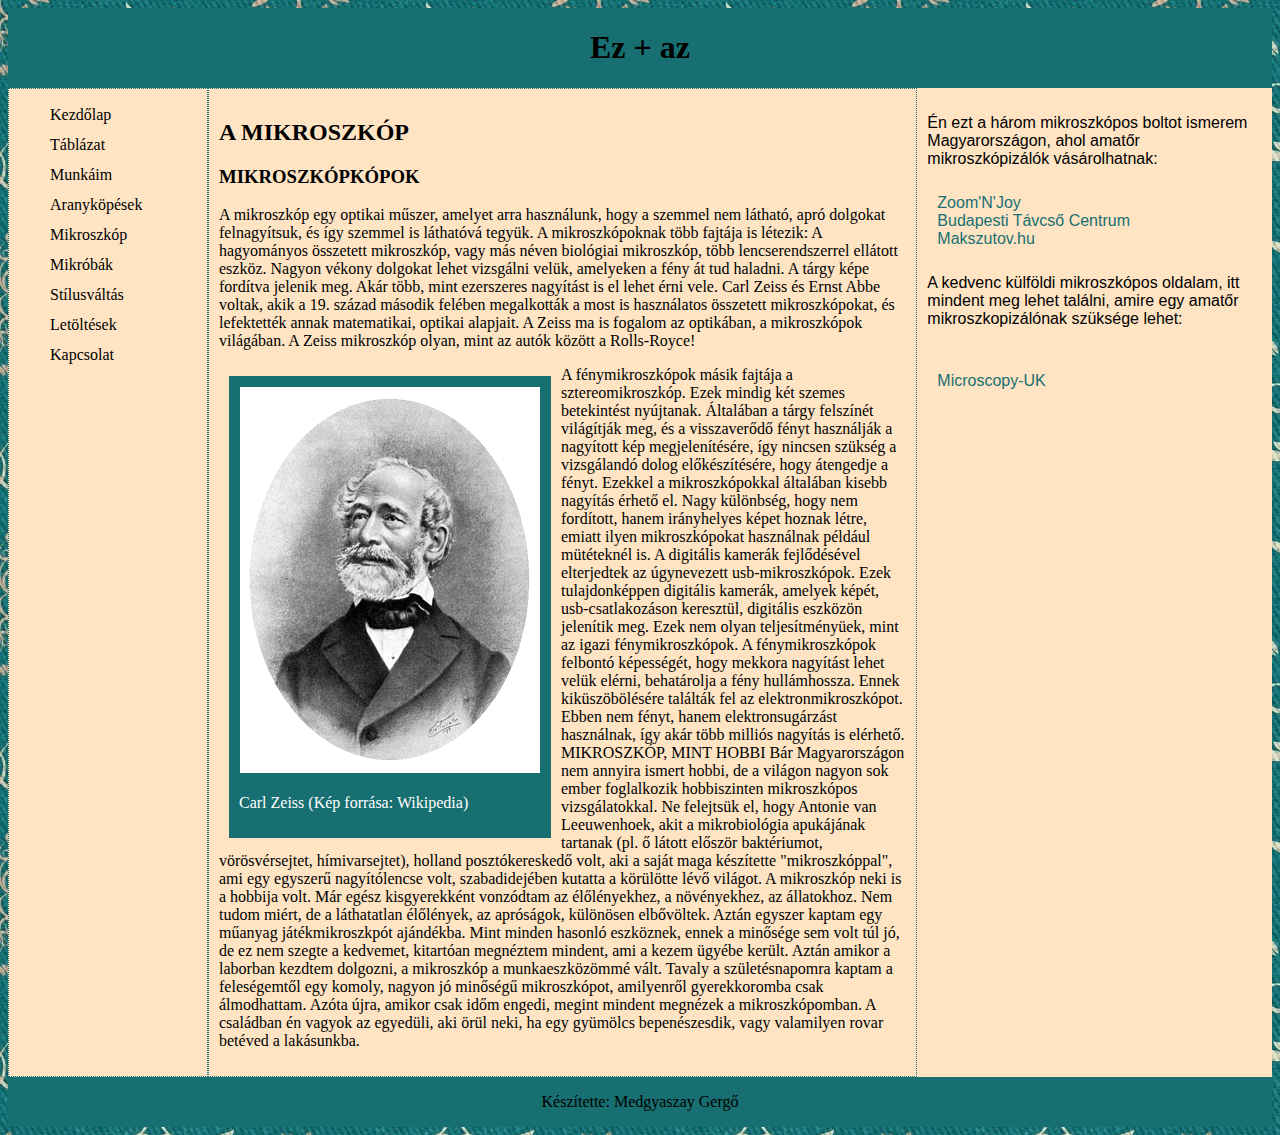
<file: index.html>
<!DOCTYPE html>
<html lang="hu">
<head>
    <meta charset="UTF-8">
    <meta name="viewport" content="width=device-width, initial-scale=1.0">
    <link rel="stylesheet" href="style.css">
    <title>Mikroszkóp</title>
</head>
<body>
    <main>
        <header>
            <h1>Ez + az</h1>
        </header>
        <nav>
            <ul>
                <li><a href="#">Kezdőlap</a></li>
                <li><a href="tablazat.html">Táblázat</a></li>
                <li><a href="#">Munkáim</a></li>
                <li><a href="#">Aranyköpések</a></li>
                <li><a href="#">Mikroszkóp</a></li>
                <li><a href="#">Mikróbák</a></li>
                <li><a href="#">Stílusváltás</a></li>
                <li><a href="#">Letöltések</a></li>
                <li><a href="#">Kapcsolat</a></li>
            </ul>
        </nav>
        <article>
            <h2>A MIKROSZKÓP</h2>
            <h3>MIKROSZKÓPKÓPOK</h3>
            <p>A mikroszkóp egy optikai műszer, amelyet arra használunk, hogy a szemmel nem látható, apró dolgokat felnagyítsuk, és így szemmel is láthatóvá tegyük. A mikroszkópoknak több fajtája is létezik:

                A hagyományos összetett mikroszkóp, vagy más néven biológiai mikroszkóp, több lencserendszerrel ellátott eszköz. Nagyon vékony dolgokat lehet vizsgálni velük, amelyeken a fény át tud haladni. A tárgy képe fordítva jelenik meg. Akár több, mint ezerszeres nagyítást is el lehet érni vele. Carl Zeiss és Ernst Abbe voltak, akik a 19. század második felében megalkották a most is használatos összetett mikroszkópokat, és lefektették annak matematikai, optikai alapjait. A Zeiss ma is fogalom az optikában, a mikroszkópok világában. A Zeiss mikroszkóp olyan, mint az autók között a Rolls-Royce!
                <div class="Zeisskepe">
                    <img src="kepek/Zeiss.png" alt="Kép"><br>
                    <p>Carl Zeiss (Kép forrása: Wikipedia)</p>
                </div>
                
                
                A fénymikroszkópok másik fajtája a sztereomikroszkóp. Ezek mindig két szemes betekintést nyújtanak. Általában a tárgy felszínét világítják meg, és a visszaverődő fényt használják a nagyított kép megjelenítésére, így nincsen szükség a vizsgálandó dolog előkészítésére, hogy átengedje a fényt. Ezekkel a mikroszkópokkal általában kisebb nagyítás érhető el. Nagy különbség, hogy nem fordított, hanem irányhelyes képet hoznak létre, emiatt ilyen mikroszkópokat használnak például mütéteknél is.
                
                A digitális kamerák fejlődésével elterjedtek az úgynevezett usb-mikroszkópok. Ezek tulajdonképpen digitális kamerák, amelyek képét, usb-csatlakozáson keresztül, digitális eszközön jelenítik meg. Ezek nem olyan teljesítményüek, mint az igazi fénymikroszkópok.
                
                A fénymikroszkópok felbontó képességét, hogy mekkora nagyítást lehet velük elérni, behatárolja a fény hullámhossza. Ennek kiküszöbölésére találták fel az elektronmikroszkópot. Ebben nem fényt, hanem elektronsugárzást használnak, így akár több milliós nagyítás is elérhető.
                
                MIKROSZKÓP, MINT HOBBI
                Bár Magyarországon nem annyira ismert hobbi, de a világon nagyon sok ember foglalkozik hobbiszinten mikroszkópos vizsgálatokkal. Ne felejtsük el, hogy Antonie van Leeuwenhoek, akit a mikrobiológia apukájának tartanak (pl. ő látott először baktériumot, vörösvérsejtet, hímivarsejtet), holland posztókereskedő volt, aki a saját maga készítette "mikroszkóppal", ami egy egyszerű nagyítólencse volt, szabadidejében kutatta a körülötte lévő világot. A mikroszkóp neki is a hobbija volt.
                
                Már egész kisgyerekként vonzódtam az élőlényekhez, a növényekhez, az állatokhoz. Nem tudom miért, de a láthatatlan élőlények, az apróságok, különösen elbővöltek. Aztán egyszer kaptam egy műanyag játékmikroszkpót ajándékba. Mint minden hasonló eszköznek, ennek a minősége sem volt túl jó, de ez nem szegte a kedvemet, kitartóan megnéztem mindent, ami a kezem ügyébe került. Aztán amikor a laborban kezdtem dolgozni, a mikroszkóp a munkaeszközömmé vált.
                
                Tavaly a születésnapomra kaptam a feleségemtől egy komoly, nagyon jó minőségű mikroszkópot, amilyenről gyerekkoromba csak álmodhattam. Azóta újra, amikor csak időm engedi, megint mindent megnézek a mikroszkópomban. A családban én vagyok az egyedüli, aki örül neki, ha egy gyümölcs bepenészesdik, vagy valamilyen rovar betéved a lakásunkba.</p>
        </article>
        <aside>
            <p>Én ezt a három mikroszkópos boltot ismerem Magyarországon, ahol amatőr mikroszkópizálók vásárolhatnak:<br>
                <div class="Kek">
                Zoom'N'Joy<br>
                Budapesti Távcső Centrum<br>
                Makszutov.hu<br>
                </div>  
                <p>A kedvenc külföldi mikroszkópos oldalam, itt mindent meg lehet találni, amire egy amatőr mikroszkopizálónak szüksége lehet:</p><br>
                <div class="Kek">
                Microscopy-UK</p>
                </div>
        </aside>
        <footer>
            <p>Készítette: Medgyaszay Gergő</p>
        </footer>
    </main>
</body>
</html>
</file>
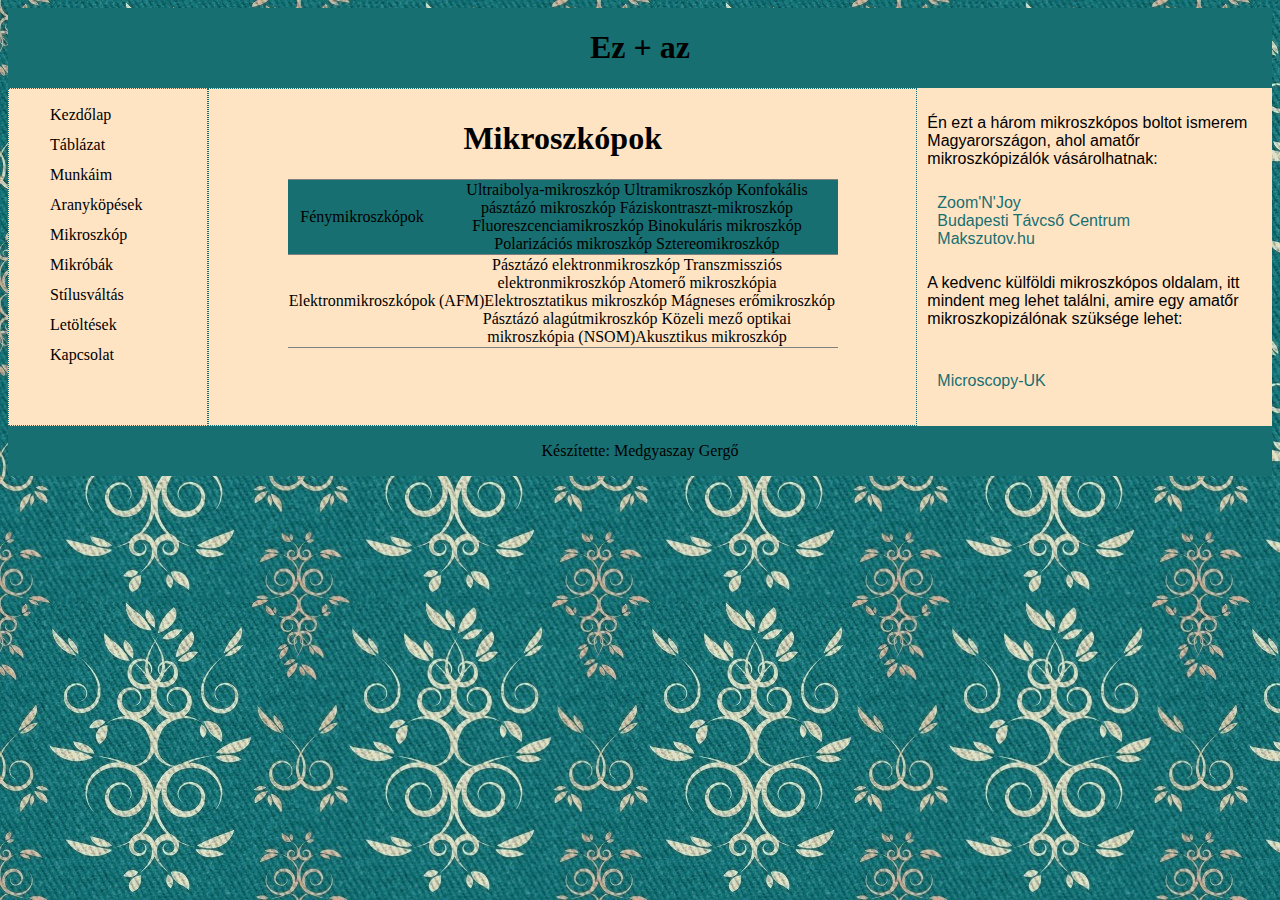
<file: tablazat.html>
<!DOCTYPE html>
<html lang="hu">
<head>
    <meta charset="UTF-8">
    <meta name="viewport" content="width=device-width, initial-scale=1.0">
    <link rel="stylesheet" href="style.css">
    <title>Mikroszkóp</title>
</head>
<body>
    <main>
        <header>
            <h1>Ez + az</h1>
        </header>
        <nav>
            <ul>
                <li><a href="index.html">Kezdőlap</a></li>
                <li><a href="tablazat.html">Táblázat</a></li>
                <li><a href="#">Munkáim</a></li>
                <li><a href="#">Aranyköpések</a></li>
                <li><a href="#">Mikroszkóp</a></li>
                <li><a href="#">Mikróbák</a></li>
                <li><a href="#">Stílusváltás</a></li>
                <li><a href="#">Letöltések</a></li>
                <li><a href="#">Kapcsolat</a></li>
            </ul>
        </nav>
        <article class="Tablazatcss">
            <h1>Mikroszkópok</h1>
            <table>
                <tbody>
                    <tr>
                    <td>Fénymikroszkópok</td>
                    <td>Ultraibolya-mikroszkóp Ultramikroszkóp Konfokális pásztázó mikroszkóp Fáziskontraszt-mikroszkóp Fluoreszcenciamikroszkóp Binokuláris mikroszkóp Polarizációs mikroszkóp Sztereomikroszkóp</td>
                    </tr>
                    <tr>
                        <td>Elektronmikroszkópok	</td>
                        <td>Pásztázó elektronmikroszkóp Transzmissziós elektronmikroszkóp Atomerő mikroszkópia (AFM)Elektrosztatikus mikroszkóp Mágneses erőmikroszkóp Pásztázó alagútmikroszkóp Közeli mező optikai mikroszkópia (NSOM)Akusztikus mikroszkóp</td>
                    </tr>
                    <tr>
                       
                            
                    </tr>
                </tbody>

            </table>



        </article>
        <aside>
            <p>Én ezt a három mikroszkópos boltot ismerem Magyarországon, ahol amatőr mikroszkópizálók vásárolhatnak:<br>
                <div class="Kek">
                Zoom'N'Joy<br>
                Budapesti Távcső Centrum<br>
                Makszutov.hu<br>
                </div>  
                <p>A kedvenc külföldi mikroszkópos oldalam, itt mindent meg lehet találni, amire egy amatőr mikroszkopizálónak szüksége lehet:</p><br>
                <div class="Kek">
                Microscopy-UK</p>
                </div>
        </aside>
        <footer>
            <p>Készítette: Medgyaszay Gergő</p>
        </footer>
    </main>
</body>
</html>
</file>
<file: style.css>
body{
    background-image: url(kepek/hatter.jpg);
}


main{
    display: grid;
    grid-template-columns: 200px 2fr 1fr;
    grid-template-areas: 
    "h h h"
    "n a as"
    "f f f"
    ;
}
header{
    background-color: rgb(24, 111, 113);
    text-align: center;
    grid-area: h;
    
}

nav{
    border: 1px dotted rgb(24, 111, 113);
    background-color: bisque;
    grid-area: n;
    
}
nav ul{
    display: grid; 
    gap: 10px;
    grid-template-columns: 150px;
}
nav ul li{
    display: grid;
    padding: 1px;
    
}
nav ul a{
    text-decoration: none;
    color: black;
}
article{
    
    background-color: bisque;
    grid-area: a;
    gap: 10px;
    border: 1px dotted rgb(24, 111, 113);
    padding: 10px;
}
.Tablazatcss{
    text-align: center;
}


aside{
    font-family: Arial, Helvetica, sans-serif;
    background-color: bisque;
    grid-area: as;
    padding: 10px;
    
}
.Kek{
    color: rgb(24, 111, 113);
    padding: 10px;
    margin: auto;
}

footer{
    grid-area: f;
    background-color: rgb(24, 111, 113);
    text-align: center;
}


.Zeisskepe img{
    border: 1px solid rgb(24, 111, 113);
}
.Zeisskepe{
    float: left;
    background-color: rgb(24, 111, 113);
    padding: 10px;
    margin: 10px;
    color: white;
}



table, td, th {
    border: 1px solid gray;
    border-left: none;
    border-right: none;
}

table {
    border-collapse: collapse;
    width: 80%;
    margin: auto;
    max-width: 1000px;
}
thead tr {
    background-color: white;
    
}
tbody tr{
    border: none;
}

th {
    color: black;
    
    
}
tbody tr:nth-child(odd){
    background-color: rgb(24, 111, 113);
}

@media screen and (max-width:600px){
    nav ul{
        grid-template-columns: 1fr;
    }
    main {
        grid-template-columns: 1fr;
        grid-template-areas: 
            "h"
            "n"
            "as"
            "a"
            "f"
        ;
    }
}

@media screen and (max-width:500px){
    nav ul{
        grid-template-columns: 1fr;
    }
    main {
        grid-template-columns: 1fr;
        grid-template-areas: 
            "h"
            "n"
            "as"
            "a"
            "f"
        ;
    }
}
</file>
